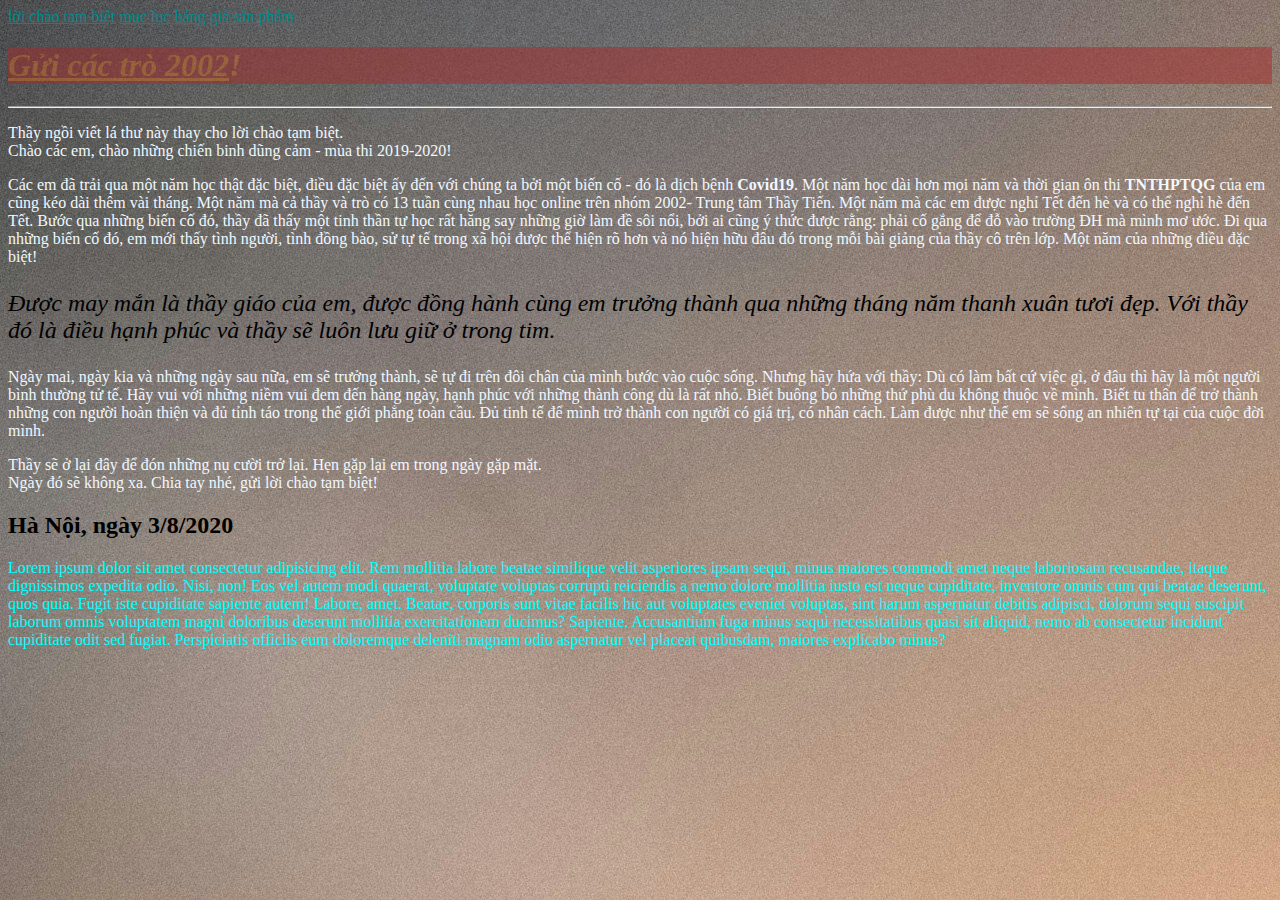
<file: index.html>
<!DOCTYPE html>
<html lang="vi">
  <head>
    <meta charset="UTF-8" />
    <meta name="viewport" content="width=device-width, initial-scale=1.0" />
    <style>
      body {
        background-image: url(./img/paulina-herpel-f1RanbWWY1c-unsplash.jpg);
      }
      h1 {
        color: chocolate;
        font-style: italic;
        opacity: 0.5;
        background-color: brown;
      }
    </style>
    <link
      rel="shortcut icon"
      href="https://animevietsub.ink/favicon.ico"
      type="image/x-icon"
    />
    <link rel="stylesheet" href="style.css" />
    <title>Lời chào tạm biệt các trò 2k2</title>
  </head>
  <body>
    <a href="/">lời chào tạm biệt</a>
    <a href="/mucluc.html">mục lục</a>
    <a href="/table.html">bảng giá sản phẩm</a>

    <h1><u>Gửi các trò 2002</u>!</h1>

    <hr />

    <p>
      Thầy ngồi viết lá thư này thay cho lời chào tạm biệt. <br />
      Chào các em, chào những chiến binh dũng cảm - mùa thi 2019-2020!
    </p>

    <p>
      Các em đã trải qua một năm học thật đặc biệt, điều đặc biệt ấy đến với
      chúng ta bởi một biến cố - đó là dịch bệnh <b>Covid19</b>. Một năm học dài
      hơn mọi năm và thời gian ôn thi <b>TNTHPTQG</b> của em cũng kéo dài thêm
      vài tháng. Một năm mà cả thầy và trò có 13 tuần cùng nhau học online trên
      nhóm 2002- Trung tâm Thầy Tiến. Một năm mà các em được nghỉ Tết đến hè và
      có thể nghỉ hè đến Tết. Bước qua những biến cố đó, thầy đã thấy một tinh
      thần tự học rất hăng say những giờ làm đề sôi nổi, bởi ai cũng ý thức được
      rằng: phải cố gắng để đỗ vào trường ĐH mà mình mơ ước. Đi qua những biến
      cố đó, em mới thấy tình người, tình đồng bào, sử tự tế trong xã hội được
      thể hiện rõ hơn và nó hiện hữu đâu đó trong mỗi bài giảng của thầy cô trên
      lớp. Một năm của những điều đặc biệt!
    </p>

    <p id="nene">
      <i>
        Được may mắn là thầy giáo của em, được đồng hành cùng em trưởng thành
        qua những tháng năm thanh xuân tươi đẹp. Với thầy đó là điều hạnh phúc
        và thầy sẽ luôn lưu giữ ở trong tim.
      </i>
    </p>

    <p>
      Ngày mai, ngày kia và những ngày sau nữa, em sẽ trưởng thành, sẽ tự đi
      trên đôi chân của mình bước vào cuộc sống. Nhưng hãy hứa với thầy: Dù có
      làm bất cứ việc gì, ở đâu thì hãy là một người bình thường tử tế. Hãy vui
      với những niềm vui đem đến hàng ngày, hạnh phúc với những thành công dù là
      rất nhỏ. Biết buông bỏ những thứ phù du không thuộc về mình. Biết tu thân
      để trở thành những con người hoàn thiện và đủ tỉnh táo trong thế giới
      phẳng toàn cầu. Đủ tinh tế để mình trở thành con người có giá trị, có nhân
      cách. Làm được như thế em sẽ sống an nhiên tự tại của cuộc đời mình.
    </p>

    <p>
      Thầy sẽ ở lại đây để đón những nụ cười trở lại. Hẹn gặp lại em trong ngày
      gặp mặt. <br />
      Ngày đó sẽ không xa. Chia tay nhé, gửi lời chào tạm biệt!
    </p>
    <h2>Hà Nội, ngày 3/8/2020</h2>
    <div class="demo">
      <p>
        Lorem ipsum dolor sit amet consectetur adipisicing elit. Rem mollitia
        labore beatae similique velit asperiores ipsam sequi, minus maiores
        commodi amet neque laboriosam recusandae, itaque dignissimos expedita
        odio. Nisi, non! Eos vel autem modi quaerat, voluptate voluptas corrupti
        reiciendis a nemo dolore mollitia iusto est neque cupiditate, inventore
        omnis cum qui beatae deserunt, quos quia. Fugit iste cupiditate sapiente
        autem! Labore, amet. Beatae, corporis sunt vitae facilis hic aut
        voluptates eveniet voluptas, sint harum aspernatur debitis adipisci,
        dolorum sequi suscipit laborum omnis voluptatem magni doloribus deserunt
        mollitia exercitationem ducimus? Sapiente. Accusantium fuga minus sequi
        necessitatibus quasi sit aliquid, nemo ab consectetur incidunt
        cupiditate odit sed fugiat. Perspiciatis officiis eum doloremque
        deleniti magnam odio aspernatur vel placeat quibusdam, maiores explicabo
        minus?
      </p>
    </div>
  </body>
</html>
</file>
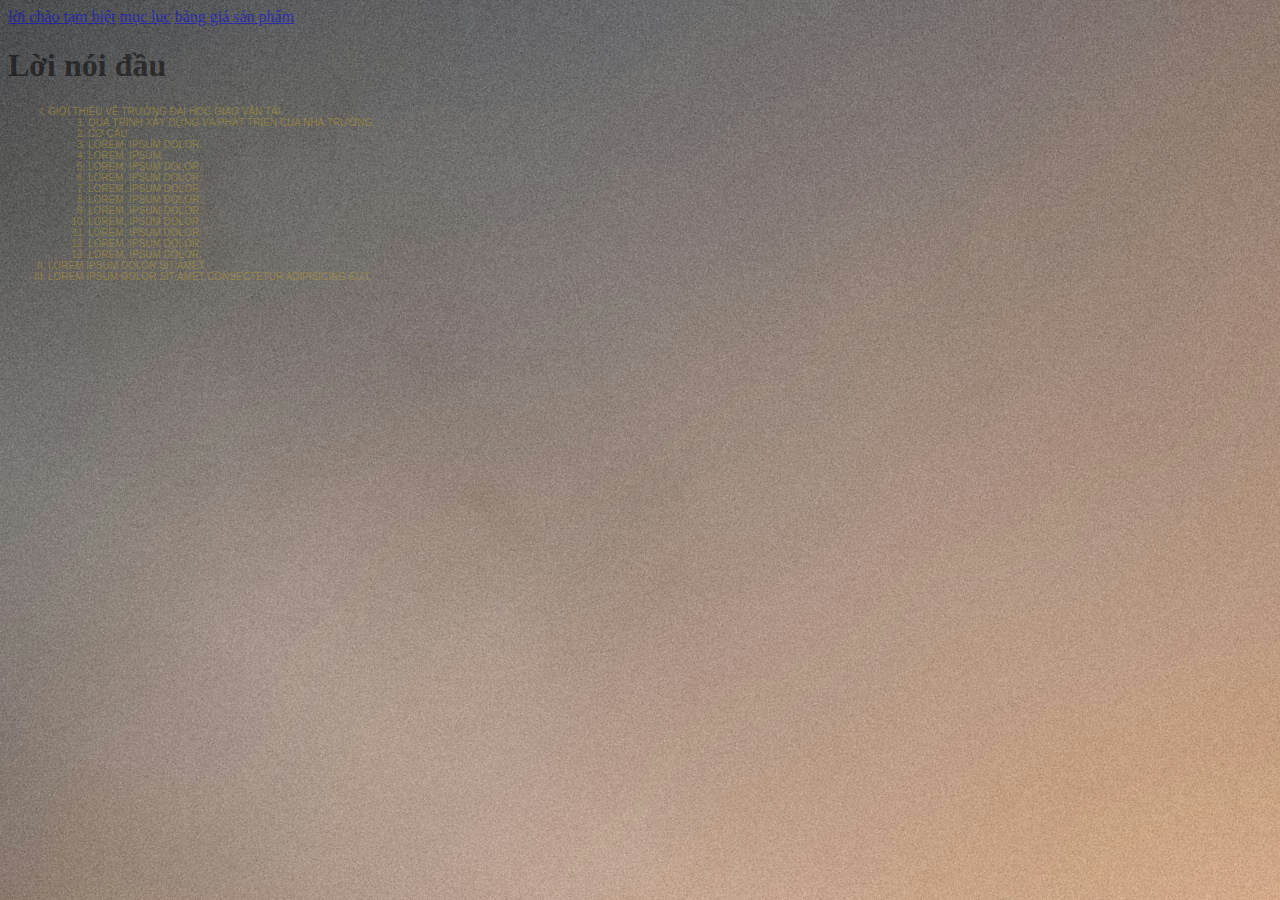
<file: mucluc.html>
<!DOCTYPE html>
<html lang="vi">
  <head>
    <meta charset="UTF-8" />
    <meta name="viewport" content="width=device-width, initial-scale=1.0" />
    <link rel="stylesheet" href="/css/style.css" />
    <title>mục lục</title>
  </head>
  <body>
    <a href="/">lời chào tạm biệt</a>
    <a href="/mucluc.html">mục lục</a>
    <a href="/table.html">bảng giá sản phẩm</a>
    <h1>Lời nói đầu</h1>

    <ol type="I">
      <li>
        Giới thiệu về trường đại học giao vận tải
        <ol type="1">
          <li>Quá trình xây dựng và phát triển của nhà trường</li>
          <li>Cơ cấu</li>
          <li>Lorem, ipsum dolor.</li>
          <li>Lorem, ipsum.</li>
          <li>Lorem, ipsum dolor.</li>
          <li>Lorem, ipsum dolor.</li>
          <li>Lorem, ipsum dolor.</li>
          <li>Lorem, ipsum dolor.</li>
          <li>Lorem, ipsum dolor.</li>
          <li>Lorem, ipsum dolor.</li>
          <li>Lorem, ipsum dolor.</li>
          <li>Lorem, ipsum dolor.</li>
          <li>Lorem, ipsum dolor.</li>
        </ol>
      </li>
      <li>Lorem ipsum dolor sit amet.</li>
      <li>Lorem ipsum dolor sit amet consectetur adipisicing elit.</li>
    </ol>
  </body>
</html>
</file>
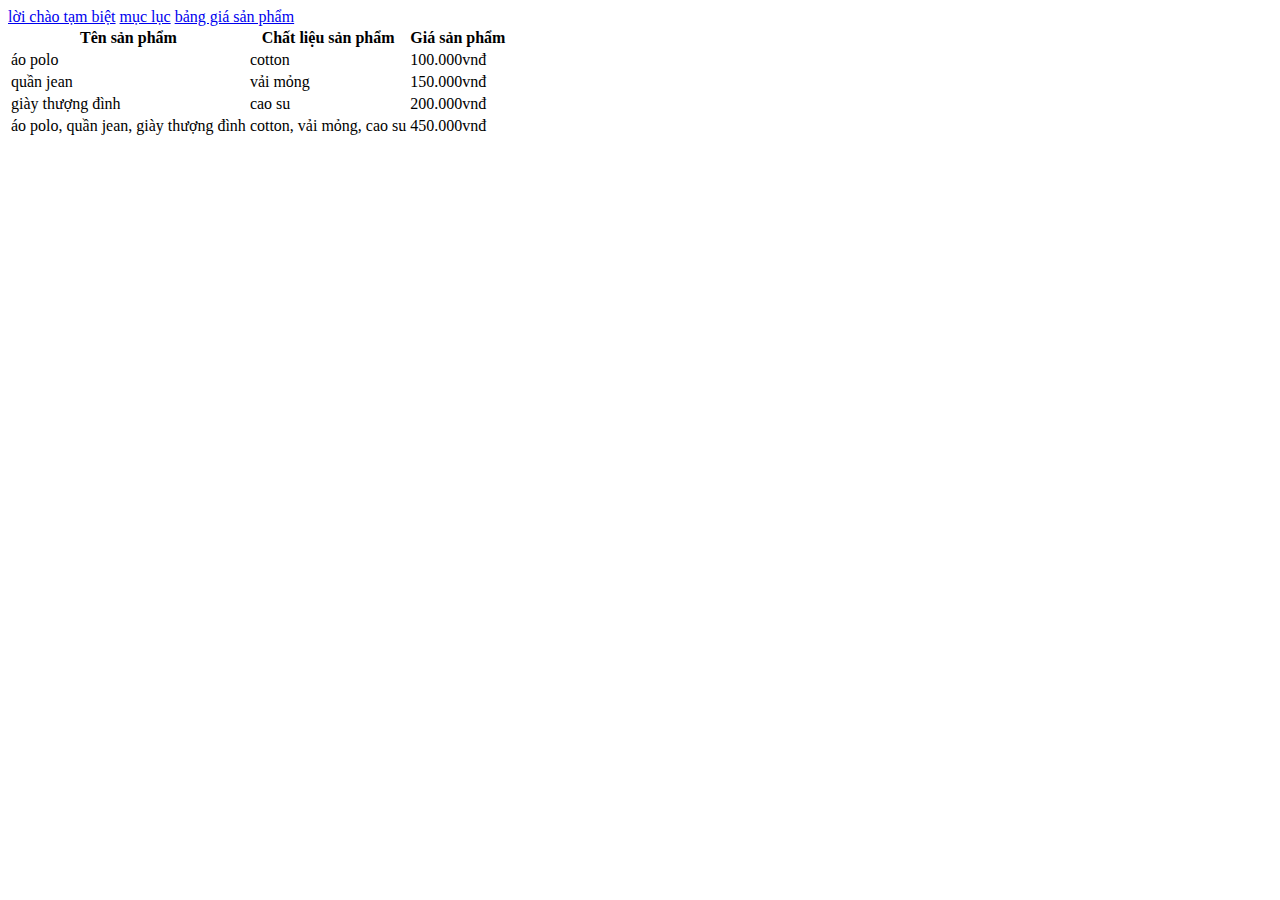
<file: table.html>
<!DOCTYPE html>
<html lang="vi">
  <head>
    <meta charset="UTF-8" />
    <meta name="viewport" content="width=device-width, initial-scale=1.0" />
    <title>Bảng Giá quần áo</title>
  </head>
  <body>
    <a href="/">lời chào tạm biệt</a>
    <a href="/mucluc.html">mục lục</a>
    <a href="/table.html">bảng giá sản phẩm</a>
    <table>
      <thead>
        <tr>
          <th>Tên sản phẩm</th>
          <th>Chất liệu sản phẩm</th>
          <th>Giá sản phẩm</th>
        </tr>
      </thead>
      <tbody>
        <tr>
          <td>áo polo</td>
          <td>cotton</td>
          <td>100.000vnđ</td>
        </tr>
        <tr>
          <td>quần jean</td>
          <td>vải mỏng</td>
          <td>150.000vnđ</td>
        </tr>
        <tr>
          <td>giày thượng đình</td>
          <td>cao su</td>
          <td>200.000vnđ</td>
        </tr>
      </tbody>
      <tfoot>
        <tr>
          <td>áo polo, quần jean, giày thượng đình</td>
          <td>cotton, vải mỏng, cao su</td>
          <td>450.000vnđ</td>
        </tr>
      </tfoot>
    </table>
  </body>
</html>
</file>
<file: style.css>
p {
  color: aliceblue;
  font-size: medium;
}

#nene {
  color: black;
  font-size: x-large;
}
a:link {
  color: darkcyan;
}

p:active {
  color: red;
  font-size: x-small;
}

a:visited {
  color: violet;
}

.demo p {
  color: aqua;
}
</file>
<file: css/style.css>
body {
  background-image: url(../img/paulina-herpel-f1RanbWWY1c-unsplash.jpg);
  opacity: 0.5;
}

li {
  color: rgb(182, 156, 51);
  font-style: inherit;
  font-family: Arial, Helvetica, sans-serif;
  text-transform: uppercase;
  text-align: start;
  font-size: 10px;
}
</file>
